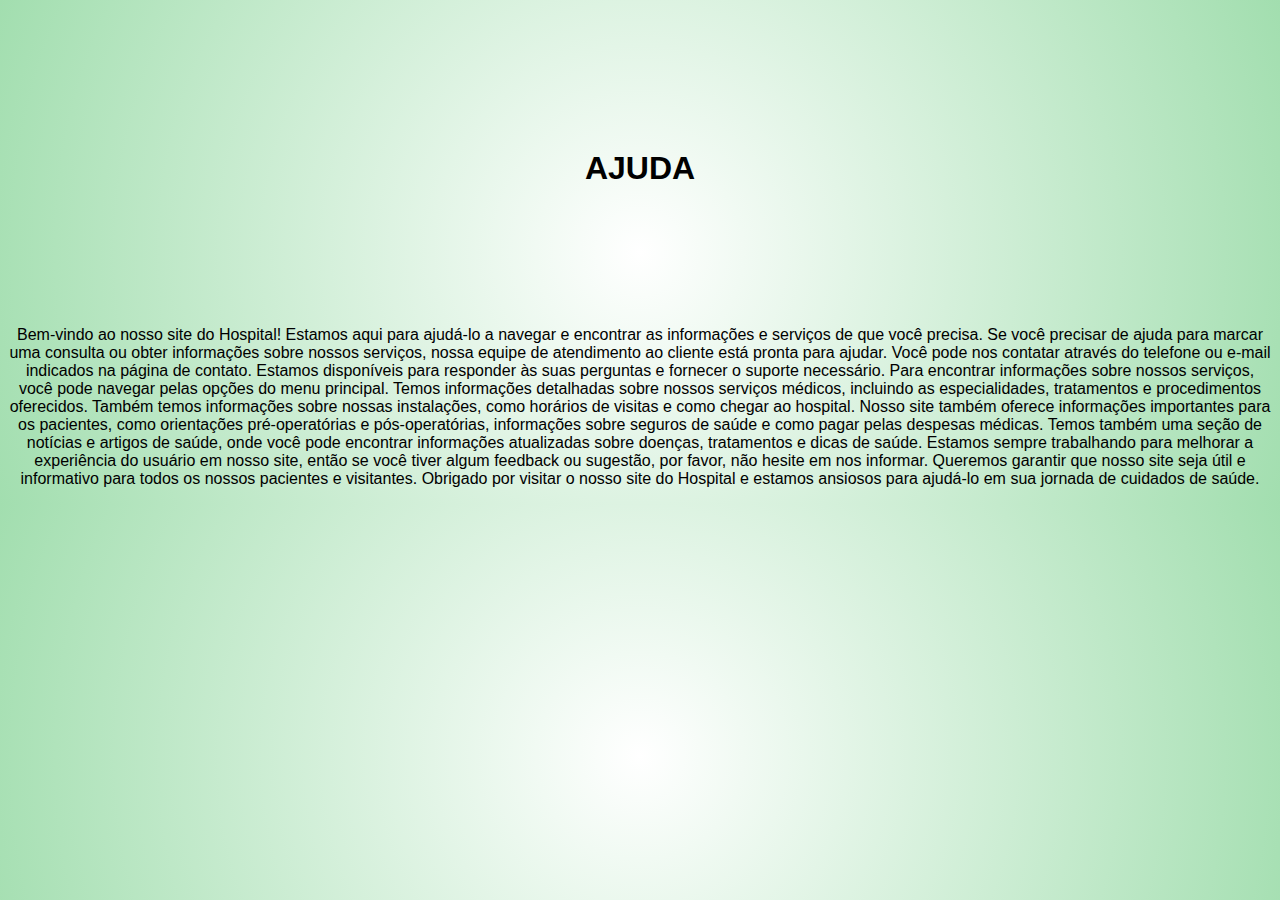
<file: Help.html>
<!DOCTYPE html>
<html lang="en">
<head>
    <meta charset="UTF-8">
    <meta http-equiv="X-UA-Compatible" content="IE=edge">
    <meta name="viewport" content="width=device-width, initial-scale=1.0">
    <title>Document</title>
    <link rel="stylesheet" href="Help CSS.css"
</head>
<body>
    
</body>
</html>


    <h1 class="ajuda">AJUDA</h1> 
    <br>
    <p class="texto">
        Bem-vindo ao nosso site do Hospital! Estamos aqui para ajudá-lo a navegar e encontrar as informações e serviços de que você precisa.
        Se você precisar de ajuda para marcar uma consulta ou obter informações sobre nossos serviços, nossa equipe de atendimento ao cliente está pronta para ajudar. Você pode nos contatar através do telefone ou e-mail indicados na página de contato. Estamos disponíveis para responder às suas perguntas e fornecer o suporte necessário.
        Para encontrar informações sobre nossos serviços, você pode navegar pelas opções do menu principal. Temos informações detalhadas sobre nossos serviços médicos, incluindo as especialidades, tratamentos e procedimentos oferecidos. Também temos informações sobre nossas instalações, como horários de visitas e como chegar ao hospital.
        Nosso site também oferece informações importantes para os pacientes, como orientações pré-operatórias e pós-operatórias, informações sobre seguros de saúde e como pagar pelas despesas médicas. Temos também uma seção de notícias e artigos de saúde, onde você pode encontrar informações atualizadas sobre doenças, tratamentos e dicas de saúde.
        Estamos sempre trabalhando para melhorar a experiência do usuário em nosso site, então se você tiver algum feedback ou sugestão, por favor, não hesite em nos informar. Queremos garantir que nosso site seja útil e informativo para todos os nossos pacientes e visitantes.
        Obrigado por visitar o nosso site do Hospital e estamos ansiosos para ajudá-lo em sua jornada de cuidados de saúde.
    </p>
</file>
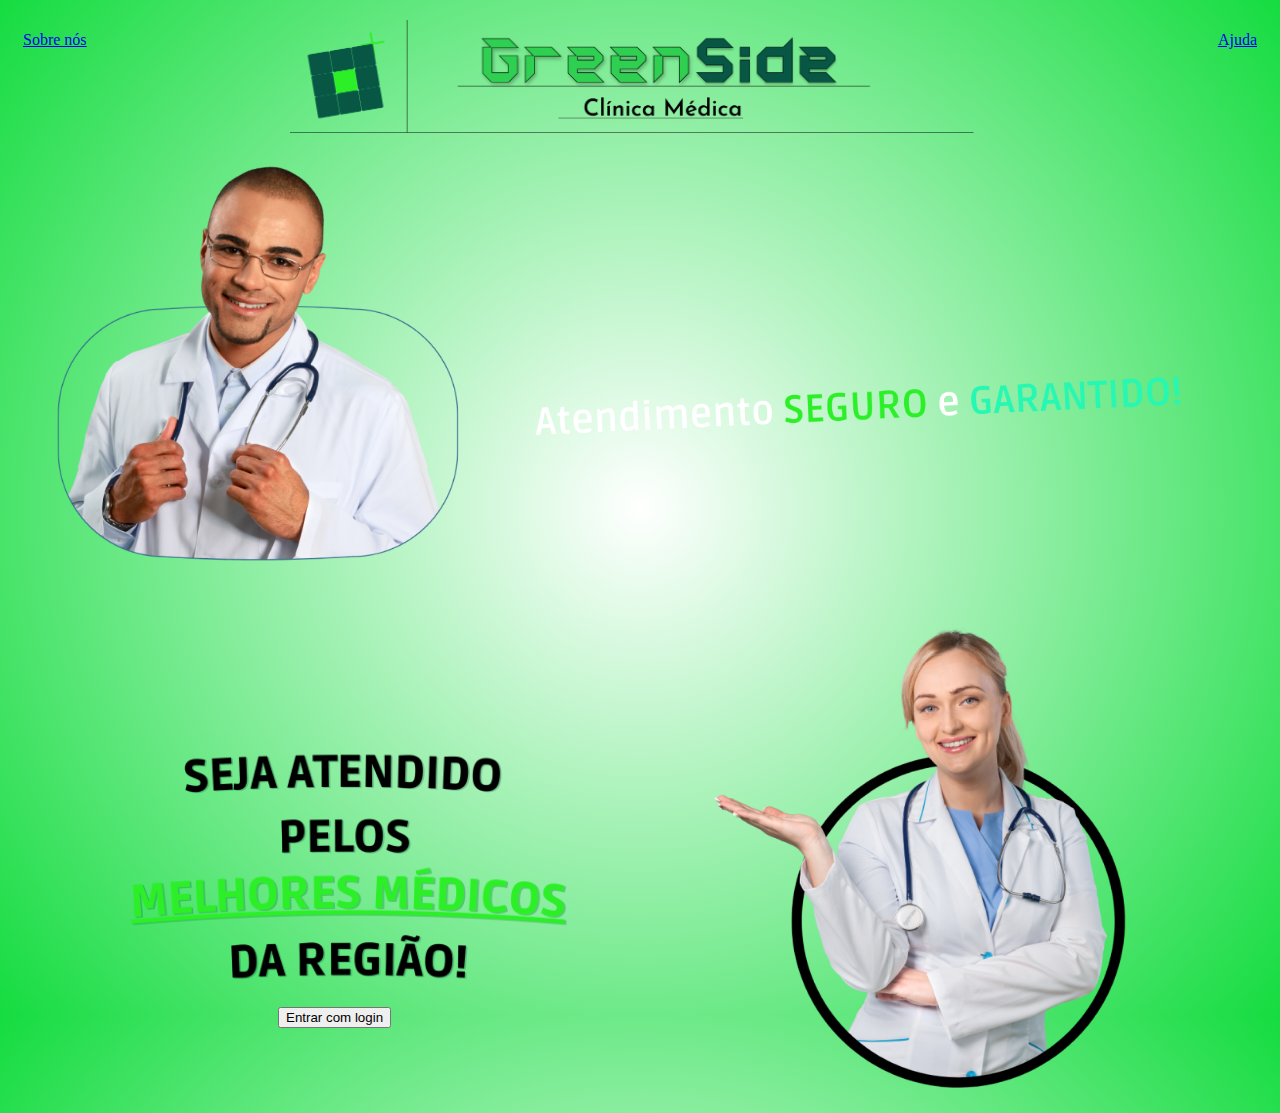
<file: Pagina Incial Começo.html>
<!DOCTYPE html>
<html lang="pt-br">
<head>
    <meta charset="UTF-8">
    <meta http-equiv="X-UA-Compatible" content="IE=edge">
    <meta name="viewport" content="width=device-width, initial-scale=1.0">
    <title>Document</title>
    <link rel="stylesheet" href="Pagina Incial CSS.css"
</head>
<body>
</head>
<body>
   <nav>
    <ul>
        <li>
            <a>
                 <a href="Sobre nós greenside.html">Sobre nós</a>
            </a>
        </li>        <li>
            <a>
                <a href="Help.html">Ajuda</a>
            </a>
            
        </a>
        </li>
    </ul>
   </nav> 

    <header>
        <div class="center">
            <img src="./Cringe.png" class="abc">
        </div>
</body>
</html>



    <div class="doutor">

        <img src="./Doutor.png" class="doutor"

    </div>

    <div class="atendimento">
        <img src="./Tratamento SEGURO e GARANTIDO (5) 2.png" class="atendimento"

    </div>

    <div class="sejaatendido">

        <img src="Doutora.png" class="sejaatendido"

    </div>

    <div class="sejaatendido2">

        <img src="./Tratamento SEGURO e GARANTIDO 2.png" class="sejaatendido2"

    </div>

    <div class="Login">
        <a href="./login.html"> <input type="button" name="botao" id="botao" value="Entrar com login" class="btn" </a>
    </div>
</file>
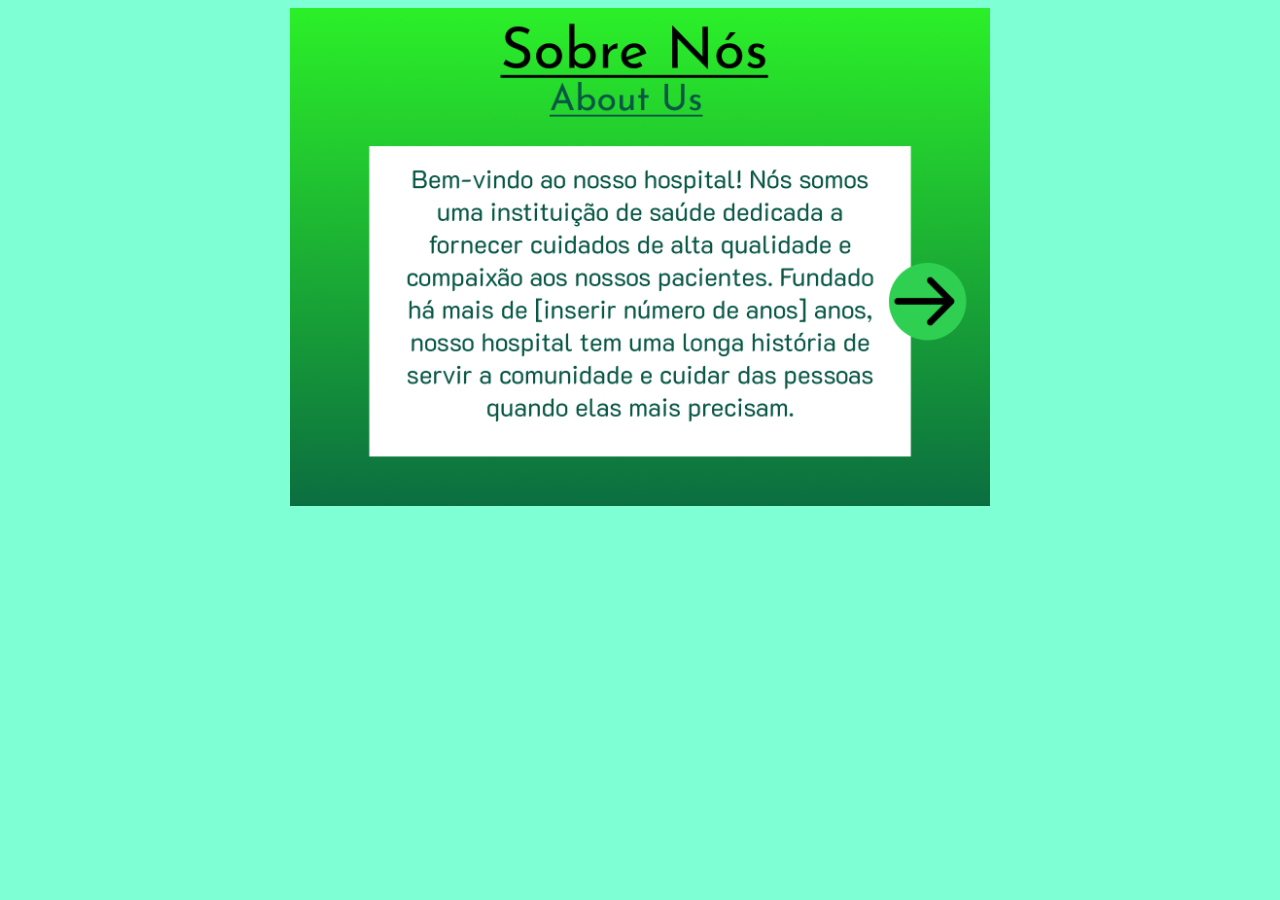
<file: Sobre nós greenside.html>
<!DOCTYPE html>
<html lang="en">
<head>
    <meta charset="UTF-8">
    <meta http-equiv="X-UA-Compatible" content="IE=edge">
    <meta name="viewport" content="width=device-width, initial-scale=1.0">
    <title>Document</title>
    <link rel="stylesheet" href="./sobre nos.css"
</head>
<body>

    <header>
    <div class="imagem1"> 

     <img src="./Sobre1.png" class="imagem1">

    </div>
    </header>
</body>
</html>
</file>
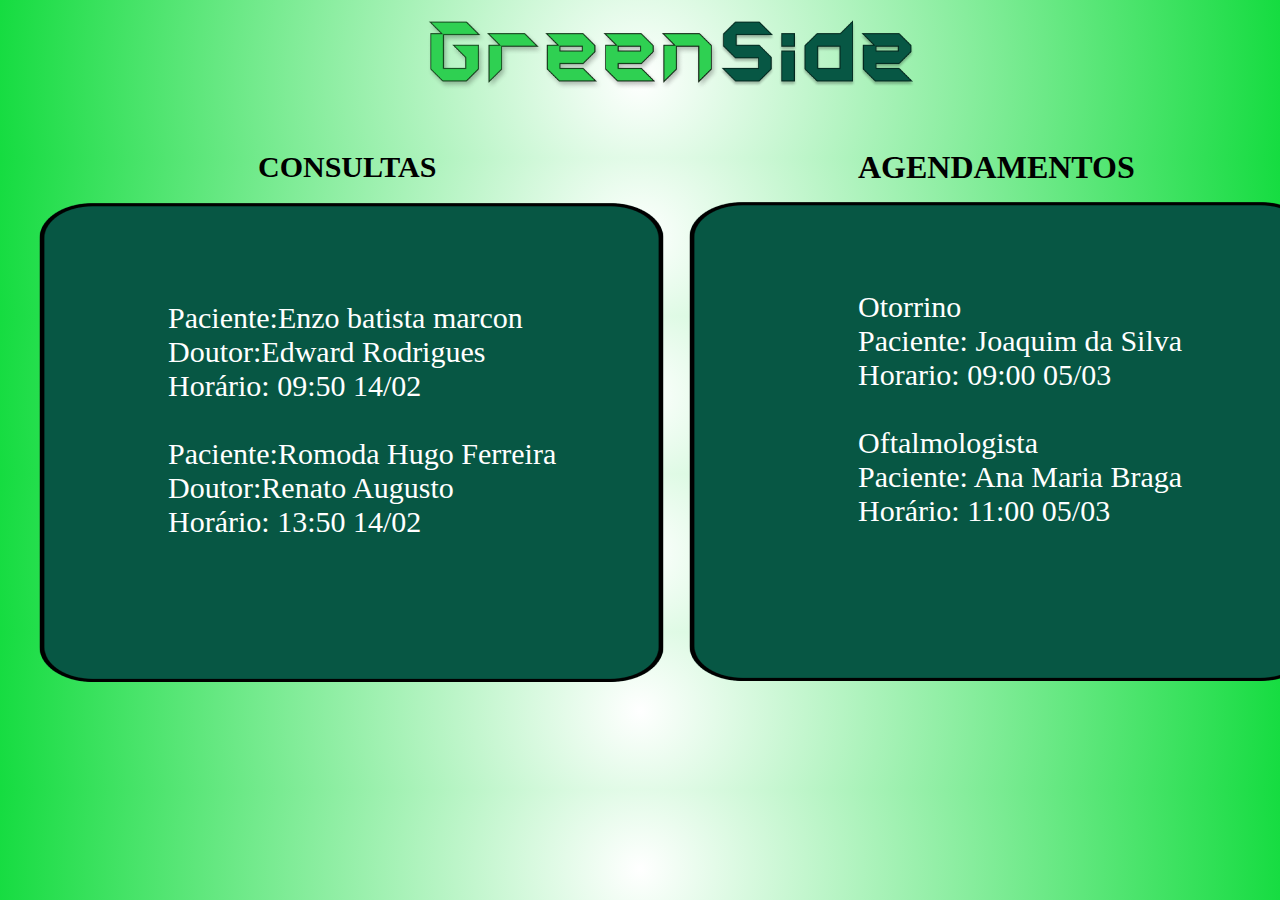
<file: Tela de consulta.html>
<!DOCTYPE html>
<html lang="pt-br">
<head>
    <meta charset="UTF-8">
    <meta http-equiv="X-UA-Compatible" content="IE=edge">
    <meta name="viewport" content="width=device-width, initial-scale=1.0">
    <title>Consulta</title>
    <link rel="stylesheet" href="Tela de consulta CSS.css"

</head>
<body>
    
</body>
</html>

<div class="logo">
    <h1>CONSULTAS </h1>
    
</div>

<div class="paciente">
    <img src="./paciente.png" class="paicente2" >
    
</div>

<div class="texto">
<p> Paciente:Enzo batista marcon<br>
    Doutor:Edward Rodrigues<br>
    Horário: 09:50 14/02<br>
<br>    
    Paciente:Romoda Hugo Ferreira<br>
    Doutor:Renato Augusto<br>
    Horário: 13:50 14/02<br>
    </p>

</div>

<div class="agendamentos">
    <h1>AGENDAMENTOS</h1>
    
</div>

<div class="agendamentos2">
    <img src="./paciente.png" class="agendamentos3">
    
</div>

<div class="texto2"
    <p> Otorrino<br> 
        Paciente: Joaquim da Silva<br>
        Horario: 09:00 05/03<br>
        <br>
        Oftalmologista<br> 
        Paciente: Ana Maria Braga<br>
        Horário: 11:00 05/03</p>
    </div>

<div class="greenside">
    <img src="./logo1.png" class="greenside2">
</div>
</file>
<file: Help CSS.css>
body{
    font-family: 'Montserrat', sans-serif;
    background: rgb(255,255,255);
    background: radial-gradient(circle, rgba(255,255,255,1) 0%, rgba(162,222,175,1) 100%);
    text-align: center;
    margin-top: 150px;


}

ul{ 

    display: flex;
    justify-content: space-between;
    list-style-type: none;
    align-items: center;
    padding: 15px

}

.texto{

    text-align: center;
    margin-top: 100px;

}
</file>
<file: Pagina Incial CSS.css>
body {
    color: rgb(0, 0, 0);
    background: radial-gradient(circle, rgba(255,255,255,1) 0%, rgb(21, 220, 64) 100%);
    font-family: 'Times New Roman', Times, serif;

    }
    
    ul {
        display: flex;
        justify-content: space-between;
        list-style-type: none;
        align-items: center;
        padding: 15px
        
    } 
    img {
        width: 700px;
        
    }

    .center{
        text-align: center;
        margin: -60px; 
    
    }

    .branco{

        text-align: center;
        padding: 40px;
        opacity: 80%;

    }

    .doutor{

        width: 500px;
        margin-top: 20px;
    }
    .atendimento{

        margin-left: 250px;
        margin-top: -190px;
    }

    .sejaatendido{

        width: 500px;
        margin-left: 200px;
        margin-top: 80px;

    }

    .sejaatendido2{

        width: 500px;
        margin-left: -180px;
        margin-top: -190px;
    }

    .btn{

       
    }

    .login{

        
    }

    #botao{
    position: absolute;
    text-align: center;
    
    


    }
</file>
<file: sobre nos.css>
body{
    background-color: aquamarine;

}

img{

    width: 700px;
    
}

.imagem1{

    text-align: center;

}
</file>
<file: Tela de consulta CSS.css>
body{

    color: rgb(0, 0, 0);
    background: radial-gradient(circle, rgba(255,255,255,1) 0%, rgb(21, 220, 64) 100%);
    font-family: 'Times New Roman', Times, serif;
    

    
}

.logo{

margin-top: 150px;
margin-left: 250px;
font-size: 15px;

}

.paciente{
    
    
    margin-top: -80px;
    
}

.paciente2{

    width: 500px;



}

.texto{

    margin-top: -450px;
    margin-left: 160px;
    font-size: 30px;
    color: white;
    
    
}

.agendamentos{

    margin-left: 850px;
    margin-top: -420px;
    

}

.agendamentos2{

    margin-left: -100px;
    margin-top: -80px;

}

.agendamentos3{

    margin-left: 750px;
    margin-top: -5px;

}

.texto2{

    font-size: 30px;
    margin-left: 850px;
    margin-top: -430px;
    color: white;

}

.greenside{

    margin-top: -550px;
    

}
.greenside2{

    margin-left: 420px;
    width: 500px;

}
</file>
